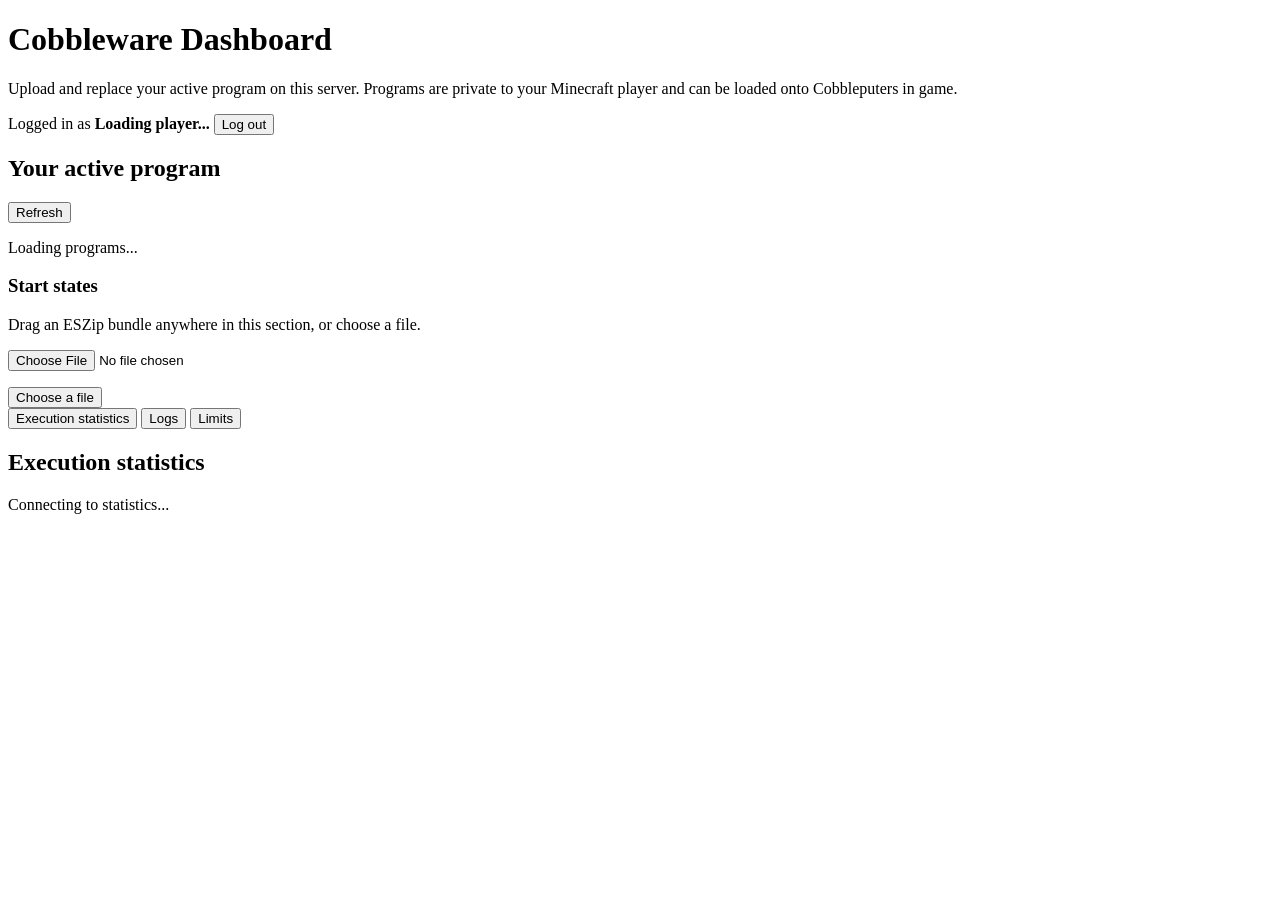
<file: typescript/browser-ui/src/index.html>
<!doctype html>
<html lang="en">
  <head>
    <meta charset="utf-8">
    <meta name="viewport" content="width=device-width, initial-scale=1">
    <title>Cobbleware Dashboard</title>
    <link rel="icon" href="./favicon.svg" type="image/svg+xml">
  </head>
  <body>
    <main>
      <header class="page-header">
        <div>
          <h1>Cobbleware Dashboard</h1>
          <p
            class="intro">Upload and replace your active program on this server. Programs are private to your
            Minecraft player and can be loaded onto Cobbleputers in game.</p>
        </div>
        <div class="account-controls" aria-label="Account controls">
          <span class="visually-hidden">Logged in as </span>
          <strong id="player-profile-name">Loading player...</strong>
          <button id="logout-button" class="secondary" type="button">Log out</button>
        </div>
      </header>

      <p id="page-status" class="status" role="status" aria-live="polite"></p>

      <section id="active-program-section" class="card active-program-card"
        aria-labelledby="programs-heading" aria-describedby="upload-hint">
        <div class="table-header">
          <h2 id="programs-heading">Your active program</h2>
          <button id="refresh-button" class="secondary" type="button">Refresh</button>
        </div>
        <p id="programs-loading" class="muted">Loading programs...</p>
        <p id="empty-state" class="empty-state" hidden>No active program has been uploaded yet.</p>
        <div class="table-wrapper">
          <table id="programs-table" hidden>
            <caption>Your active Cobbleware program</caption>
            <thead>
              <tr>
                <th scope="col">Program ID</th>
                <th scope="col">Name</th>
                <th scope="col">Uploaded</th>
                <th scope="col">Size</th>
              </tr>
            </thead>
            <tbody id="programs-body"></tbody>
          </table>
        </div>
        <section class="start-states" aria-labelledby="start-states-heading">
          <h3 id="start-states-heading">Start states</h3>
          <p id="start-states-loading" class="muted" hidden>Loading start states...</p>
          <p id="start-states-empty" class="empty-state"
            hidden>This program has no start states.</p>
          <ul id="start-states-list" class="start-states-list" hidden></ul>
        </section>
        <div class="upload-controls">
          <p id="upload-hint"
            class="hint">Drag an ESZip bundle anywhere in this section, or choose a file.</p>
          <input id="file-input" class="visually-hidden" type="file"
            accept=".eszip,application/octet-stream">
          <p id="selected-file" class="selected-file" aria-live="polite"></p>
          <div class="button-row">
            <button id="browse-button" class="secondary" type="button">Choose a file</button>
            <span id="upload-status" class="muted" role="status" aria-live="polite"></span>
          </div>
        </div>
      </section>

      <section class="card" aria-label="Execution observability">
        <div class="tab-list" role="tablist" aria-label="Execution observability views">
          <button id="stats-tab" class="tab" type="button" role="tab" aria-selected="true"
            aria-controls="stats-panel">Execution statistics</button>
          <button id="logs-tab" class="tab" type="button" role="tab" aria-selected="false"
            aria-controls="logs-panel" tabindex="-1">Logs</button>
          <button id="limits-tab" class="tab" type="button" role="tab" aria-selected="false"
            aria-controls="limits-panel" tabindex="-1">Limits</button>
        </div>

        <div id="stats-panel" role="tabpanel" aria-labelledby="stats-tab">
          <div class="table-header">
            <h2 id="execution-stats-heading">Execution statistics</h2>
            <button id="stats-retry-button" class="secondary" type="button" hidden>Retry</button>
          </div>
          <p id="stats-status" class="muted" role="status"
            aria-live="polite">Connecting to statistics...</p>
          <div id="stats-details" class="stats-details" hidden>
            <figure class="stats-graph">
              <figcaption>
                <strong>Events and effects per tick</strong>
                <span
                  class="stats-graph-scale">Each column is one received tick. Events extend upward from the middle;
                effects extend downward. 1 px per operation, capped at 100 px per half.</span>
              </figcaption>
              <canvas id="stats-activity-graph" class="stats-graph-canvas" height="200" role="img"
                aria-label="Events and effects per received tick. Events extend upward and effects downward from the middle.">
              Events and effects per received tick.
            </canvas>
              <div id="stats-graph-tooltip" class="stats-graph-tooltip" role="tooltip" hidden></div>
              <ul class="stats-graph-legend" aria-label="Events and effects graph legend">
                <li><span class="stats-graph-swatch accepted" aria-hidden="true"></span>Accepted events</li>
                <li><span class="stats-graph-swatch dropped" aria-hidden="true"></span>Dropped events</li>
                <li><span class="stats-graph-swatch succeeded" aria-hidden="true"></span>Successful effects</li>
                <li><span class="stats-graph-swatch failed" aria-hidden="true"></span>Failed effects</li>
                <li><span class="stats-graph-swatch capped" aria-hidden="true"></span>Capped</li>
              </ul>
            </figure>
            <dl>
              <div>
                <dt>Captured</dt>
                <dd id="stats-sampled-at"></dd>
              </div>
              <div>
                <dt>Window coverage</dt>
                <dd id="stats-window"></dd>
              </div>
              <div>
                <dt>Memory</dt>
                <dd class="stats-memory">
                  <progress id="stats-memory-progress" max="1" value="0"
                    aria-label="Player memory usage"></progress>
                  <span id="stats-memory-text"></span>
                </dd>
              </div>
              <div>
                <dt>Events per sync</dt>
                <dd id="stats-events-per-sync"></dd>
              </div>
              <div>
                <dt>Event admissions</dt>
                <dd id="stats-events"></dd>
              </div>
              <div>
                <dt>Effects</dt>
                <dd id="stats-effects"></dd>
              </div>
            </dl>
          </div>
        </div>

        <div id="logs-panel" role="tabpanel" aria-labelledby="logs-tab" hidden>
          <div class="table-header">
            <h2>Logs</h2>
            <button id="logs-retry-button" class="secondary" type="button" hidden>Retry</button>
          </div>
          <p id="logs-status" class="muted" role="status"
            aria-live="polite">Connecting to logs...</p>
          <div class="log-controls">
            <fieldset>
              <legend>Levels</legend>
              <label><input data-log-level="debug" type="checkbox" checked> Debug</label>
              <label><input data-log-level="info" type="checkbox" checked> Info</label>
              <label><input data-log-level="warn" type="checkbox" checked> Warn</label>
              <label><input data-log-level="error" type="checkbox" checked> Error</label>
            </fieldset>
            <fieldset>
              <legend>Event types</legend>
              <label><input data-log-type="log" type="checkbox" checked> Program log</label>
              <label><input data-log-type="exception" type="checkbox" checked> Exception</label>
              <label><input data-log-type="limited" type="checkbox" checked> Limit exceeded</label>
              <label><input data-log-type="transition" type="checkbox" checked> Execution transition</label>
              <label><input data-log-type="pool-transition" type="checkbox" checked> Execution-pool transition</label>
            </fieldset>
            <label
              class="auto-scroll-control"><input id="logs-auto-scroll" type="checkbox" checked> Auto-scroll</label>
          </div>
          <p id="logs-empty" class="empty-state">No log events received yet.</p>
          <div id="logs-feed" class="logs-feed" aria-label="Execution log feed" tabindex="0">
            <table class="logs-table">
              <thead>
                <tr>
                  <th scope="col">Received</th>
                  <th scope="col">Type</th>
                  <th scope="col">Level</th>
                  <th scope="col">Message</th>
                  <th scope="col">Details</th>
                </tr>
              </thead>
              <tbody id="logs-body"></tbody>
            </table>
          </div>
        </div>

        <div id="limits-panel" role="tabpanel" aria-labelledby="limits-tab" hidden>
          <div class="table-header">
            <h2>Limits</h2>
            <button id="limits-retry-button" class="secondary" type="button" hidden>Retry</button>
          </div>
          <p id="limits-status" class="muted" role="status" aria-live="polite">Loading limits...</p>
          <dl id="limits-details" class="limits-details" hidden>
            <div id="limits-running-executions">
              <dt>Running executions</dt>
              <dd class="limits-usage">
                <progress id="limits-running-executions-progress" max="1" value="0"
                  aria-label="Running executions used"></progress>
                <span id="limits-running-executions-text"></span>
              </dd>
            </div>
            <div id="limits-total-execution-state">
              <dt>Total execution state</dt>
              <dd class="limits-usage">
                <progress id="limits-total-execution-state-progress" max="1" value="0"
                  aria-label="Total execution state bytes used"></progress>
                <span id="limits-total-execution-state-text"></span>
              </dd>
            </div>
            <div id="limits-burst-chat-tokens">
              <dt>Burst chat tokens</dt>
              <dd class="limits-usage">
                <progress id="limits-burst-chat-tokens-progress" max="1" value="0"
                  aria-label="Available burst chat tokens"></progress>
                <span id="limits-burst-chat-tokens-text"></span>
              </dd>
            </div>
            <div id="limits-slow-chat-tokens">
              <dt>Slow chat tokens</dt>
              <dd class="limits-usage">
                <progress id="limits-slow-chat-tokens-progress" max="1" value="0"
                  aria-label="Available slow chat tokens"></progress>
                <span id="limits-slow-chat-tokens-text"></span>
              </dd>
            </div>
            <div id="limits-program-log-tokens">
              <dt>Program log tokens</dt>
              <dd class="limits-usage">
                <progress id="limits-program-log-tokens-progress" max="1" value="0"
                  aria-label="Available program log tokens"></progress>
                <span id="limits-program-log-tokens-text"></span>
              </dd>
            </div>
            <div id="limits-updated">
              <dt>Updated</dt>
              <dd id="limits-updated-at"></dd>
            </div>
          </dl>
        </div>
      </section>
    </main>

    <script type="module" src="./dashboard.ts"></script>
  </body>
</html>
</file>
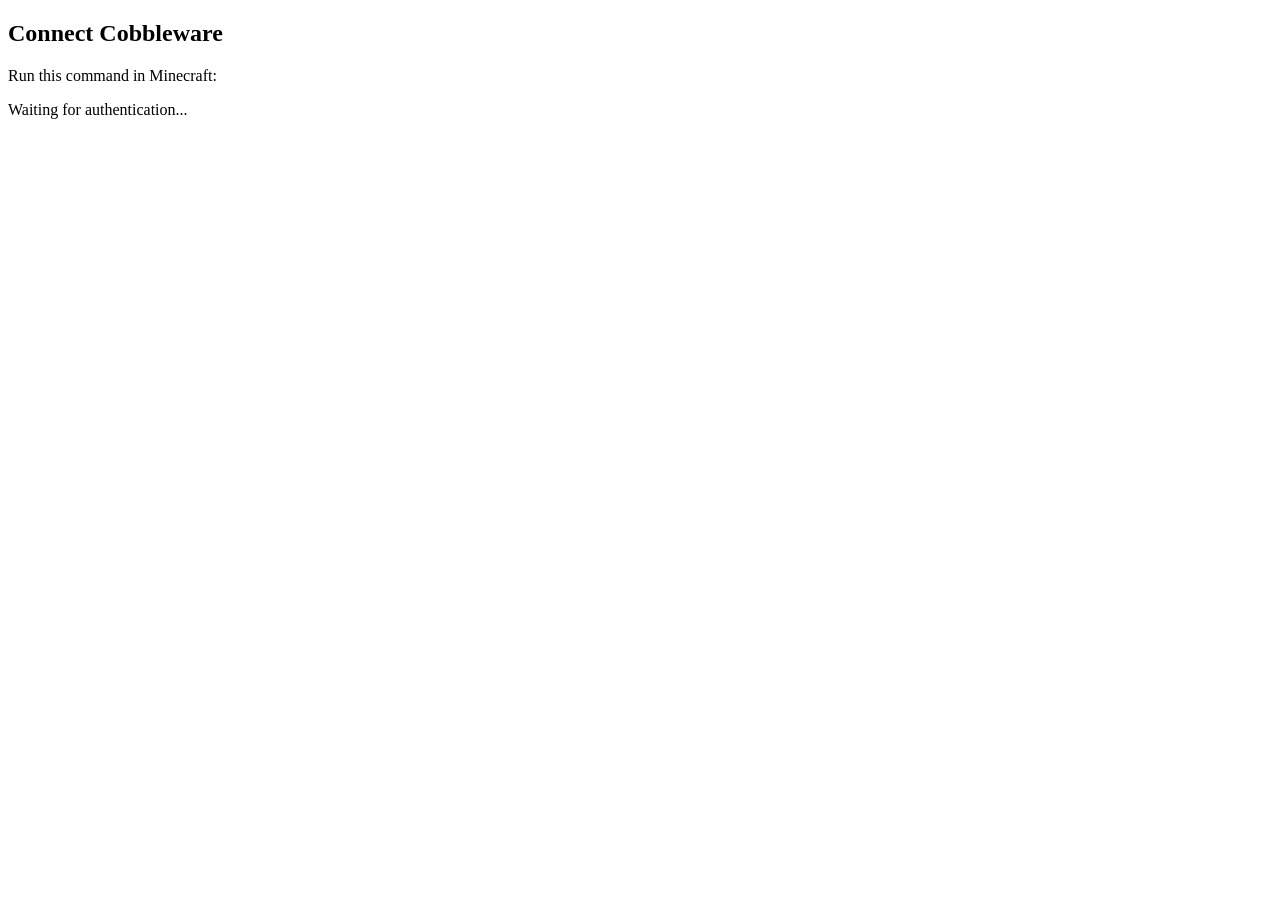
<file: typescript/browser-ui/src/auth.html>
<!doctype html>
<html lang="en">
  <head>
    <meta charset="utf-8">
    <meta name="viewport" content="width=device-width, initial-scale=1">
    <title>Cobbleware authentication</title>
    <link rel="icon" href="./favicon.svg" type="image/svg+xml">
  </head>
  <body>
    <main class="auth-page">
      <section class="card auth-card">
        <h1>Connect Cobbleware</h1>
        <p>Run this command in Minecraft:</p>
        <code id="command" class="command"></code>
        <p id="status" class="status" role="status"
          aria-live="polite">Waiting for authentication...</p>
      </section>
    </main>
    <script type="module" src="./auth.ts"></script>
  </body>
</html>
</file>
